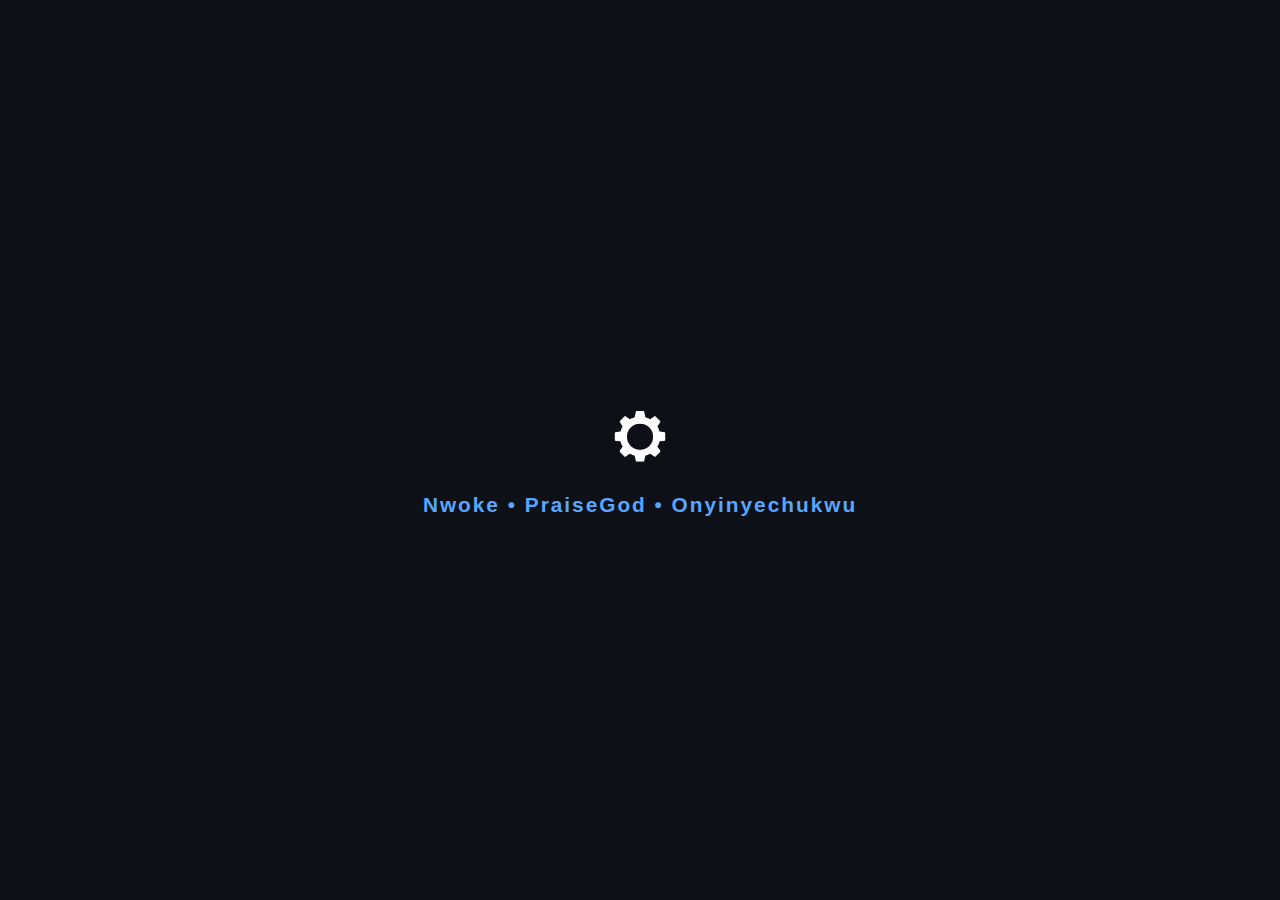
<file: Loadingpage.html>
<!DOCTYPE html>
<html lang="en">
<head>
  <meta charset="UTF-8">
  <meta name="viewport" content="width=device-width, initial-scale=1.0">
  <title>Loading</title>
  <style>
    body{
      margin: 0;
      height: 100vh;
      display: flex;
      justify-content: center;
      align-items: center;
      background: #0d1117;  /*professional*/
      font-family: Arial, sans-serif;
      overflow: hidden;
     }
     .loader{
      text-align: center;
      color: #f0f6fc; /*professional*/
      transition: opacity 1s ease; /*for smooth fading*/
     }
     .gear{
      width: 70px; 
      height: 70px;
      margin: 20px auto;
      display: block;
      transform-origin: 50% 50%;
      animation: spin 2s linear infinite;
      filter: invert(1) brightness(2); /*turns black gear white*/
       /* animation: bounce 1.5s infinite;  */
     }
     /* @keyframes bounce {
         0%, 100% { transform: translateY(0); }
         50% { transform: translateY(-30px);}
     } */
  .gear.spinning {
    animation: spin 2s linear infinite; /* 2s for one full rotation */
  }

  /* spin animation */
  @keyframes spin {
    from { transform: rotate(0deg); }
    to   { transform: rotate(360deg); }
  }
     .text{
      font-size: 1.3rem;
      font-weight: bold;
      letter-spacing: 2px; /*for letter spacement*/
      color: #58a6ff;
     }
     .fade-out{
      opacity: 0;
     }
  </style>
</head>
<body>
  <div class="loader" id="loader">
   <img src="/ChatGPT Image Sep 5, 2025, 12_25_20 PM.png" alt="Gear Icon" class="gear">
  <div class="text">Nwoke • PraiseGod • Onyinyechukwu</div>
    
   
  </div>
  <Script>
    const indexUrl = "index.html"; /*<-- Change this to your portfolio file*/
    const loader = document.getElementById("loader");

    // Fixed wait time before redirect (4seconds)
    const waitTime = 4000;

    setTimeout(() => {
      loader.classList.add("fade-out");
      setTimeout(() => {
        window.location.href = indexUrl;
      },1000) // mather fade-out duration
    }, waitTime);
  </Script>
</body>

</html>
</file>
